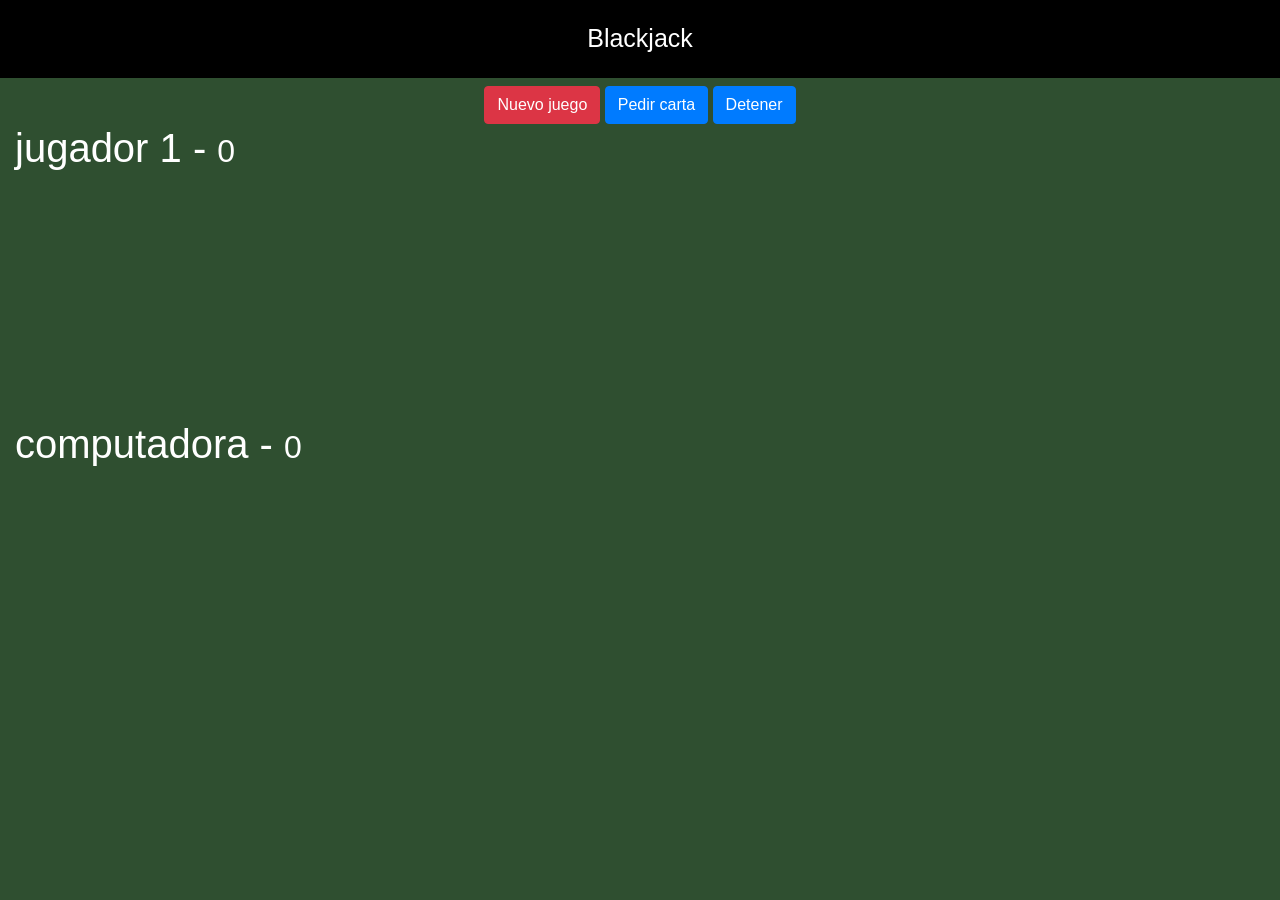
<file: 02-blackjack/index.html>
<!DOCTYPE html>
<html lang="en">
<head>
    <meta charset="UTF-8">
    <meta name="viewport" content="width=device-width, initial-scale=1.0">
    <title>Blackjack</title>
    <!-- Bootstrap desde un CDN, para no tener que escribir estilos de botones/grid a mano -->
    <link rel="stylesheet" href="https://stackpath.bootstrapcdn.com/bootstrap/4.4.1/css/bootstrap.min.css">
    <!-- Estilos propios del proyecto (los personalizados, como la clase .carta que usa el JS) -->
    <link rel="stylesheet" href="assets/css/styles.css">
</head>
<body>

    <!-- Título de la página, con una clase custom definida en styles.css -->
    <header class="titulo">
        Blackjack
    </header>


    <!-- Fila con los 3 botones del juego, centrados -->
    <div class="row mt-2">
        <div class="col text-center">
            <!-- Estos 3 ids son justo los que juego.js busca con document.querySelector -->
            <button id="btnNuevo" class="btn btn-danger">Nuevo juego</button>
            <button id="btnPedir" class="btn btn-primary">Pedir carta</button>
            <button id="btnDetener" class="btn btn-primary">Detener</button>

        </div>
    </div>


    <!-- Sección del jugador -->
    <div class="row container">
        <div class="col">

            <!-- El <small> es donde juego.js mete el puntaje (puntosHTML[0] apunta a este) -->
            <h1>jugador 1 - <small>0</small></h1>

            <!-- Acá se van agregando dinámicamente las <img> de cada carta que pide el jugador -->
            <div id="jugador-cartas">


            </div>

        </div>
    </div>


    <!-- Sección de la computadora, misma estructura que la del jugador -->
    <div class="row container">
        <div class="col">

            <!-- Este <small> es puntosHTML[1] en el JS, el puntaje de la compu -->
            <h1>computadora - <small>0</small></h1>

            <!-- Acá se agregan las cartas que va sacando la computadora en su turno -->
            <div id="computadora-cartas">

            </div>

        </div>
    </div>


    <!-- underscore se carga primero porque juego.js usa _.shuffle() para mezclar el deck -->
    <script src="assets/js/underscore-min.js"></script>
    <!-- Acá va toda la lógica del juego (el archivo que ya comentamos) -->
    <script src="assets/js/juego.js"></script>
</body>
</html>
</file>
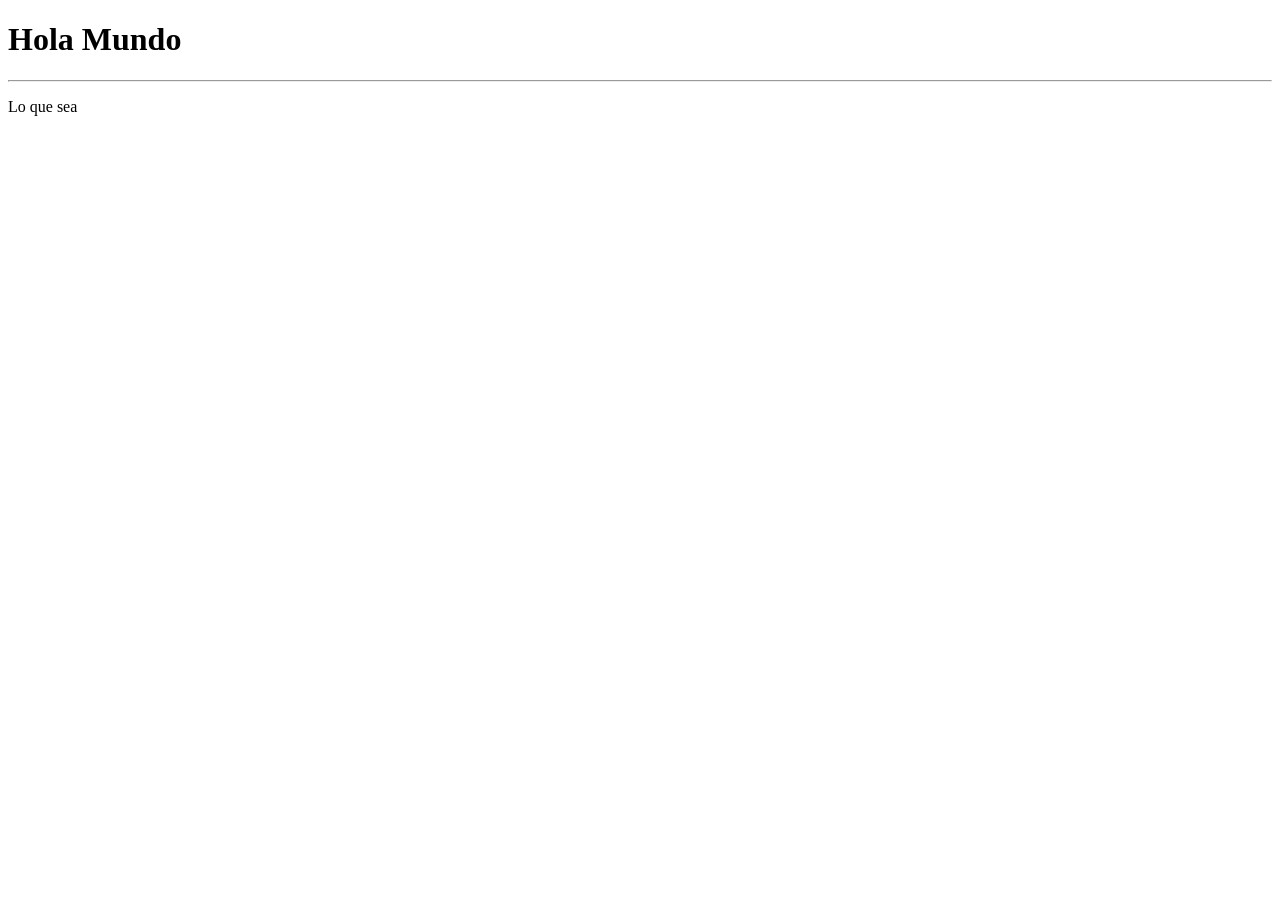
<file: 01-fundamentos/codigo-seccion-curso/index.html>
<!DOCTYPE html>
<html lang="es">
<head>
    <meta charset="UTF-8">

    
    
</head>
<body>
    
    <h1>Hola Mundo</h1>
    <hr>

    <p>
        Lo que sea
    </p>
    
    
    
    
    <!-- <script src="assets/js/app.js"></script> -->
    <script src="assets/js/alerts.js"></script>
</body>
</html>
</file>
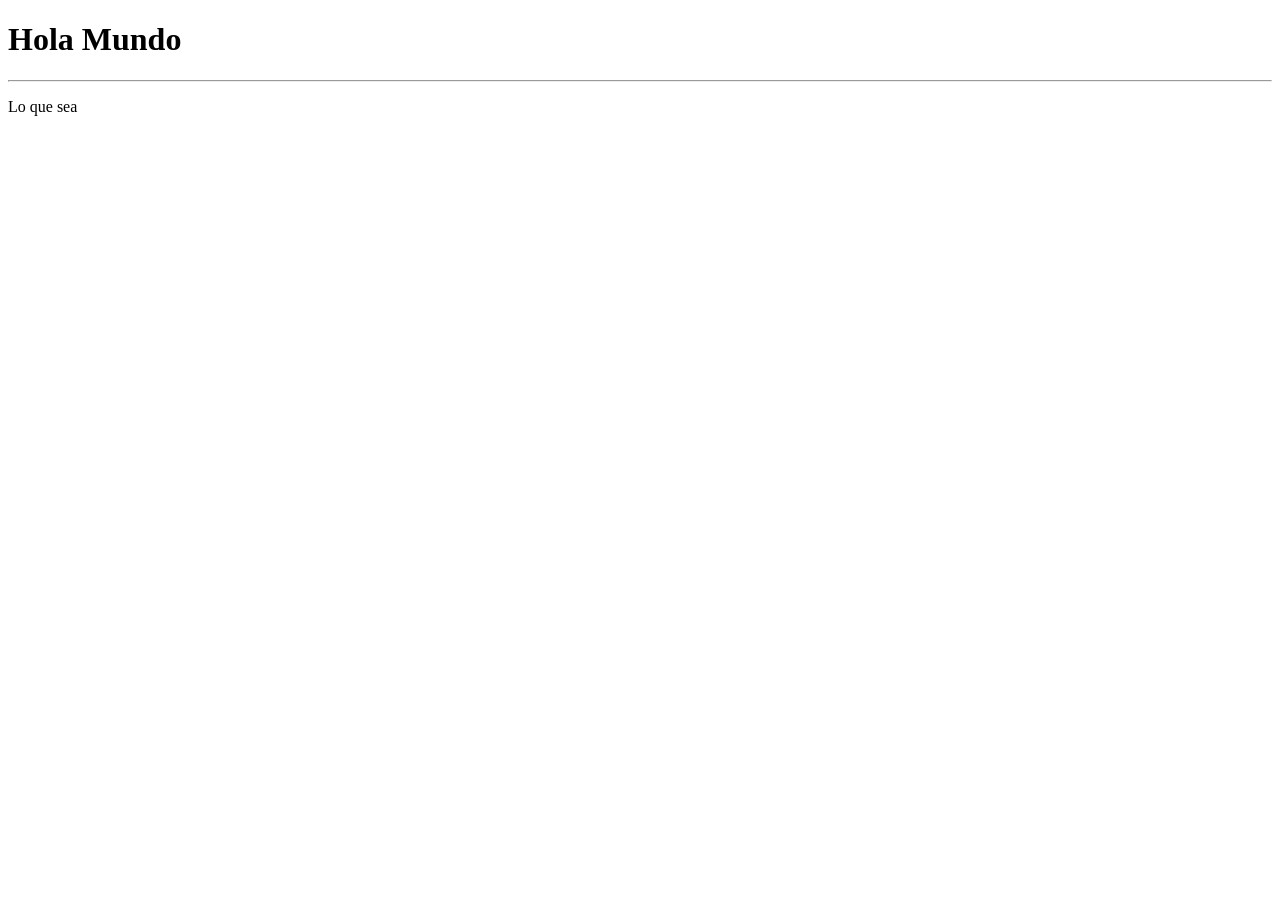
<file: 01-fundamentos/codigo-seccion-curso/seccion-3/javascript-basics-0.0.2/index.html>
<!DOCTYPE html>
<html lang="es">
<head>
    <meta charset="UTF-8">

    
    
</head>
<body>
    
    <h1>Hola Mundo</h1>
    <hr>

    <p>
        Lo que sea
    </p>
    
    
    
    
    <!-- <script src="assets/js/app.js"></script> -->
    <!-- <script src="assets/js/alerts.js"></script> -->
    <!-- <script src="assets/js/primitivos.js"></script> -->
    <!-- <script src="assets/js/palabras-reservadas.js"></script> -->
    <!-- <script src="assets/js/arreglos.js"></script> -->
    <!-- <script src="assets/js/arreglos2.js"></script> -->
    <!-- <script src="assets/js/objeto-literal.js"></script> -->
    <!-- <script src="assets/js/funciones.js"></script> -->
    <script src="assets/js/protip-retorno.js"></script>
</body>
</html>
</file>
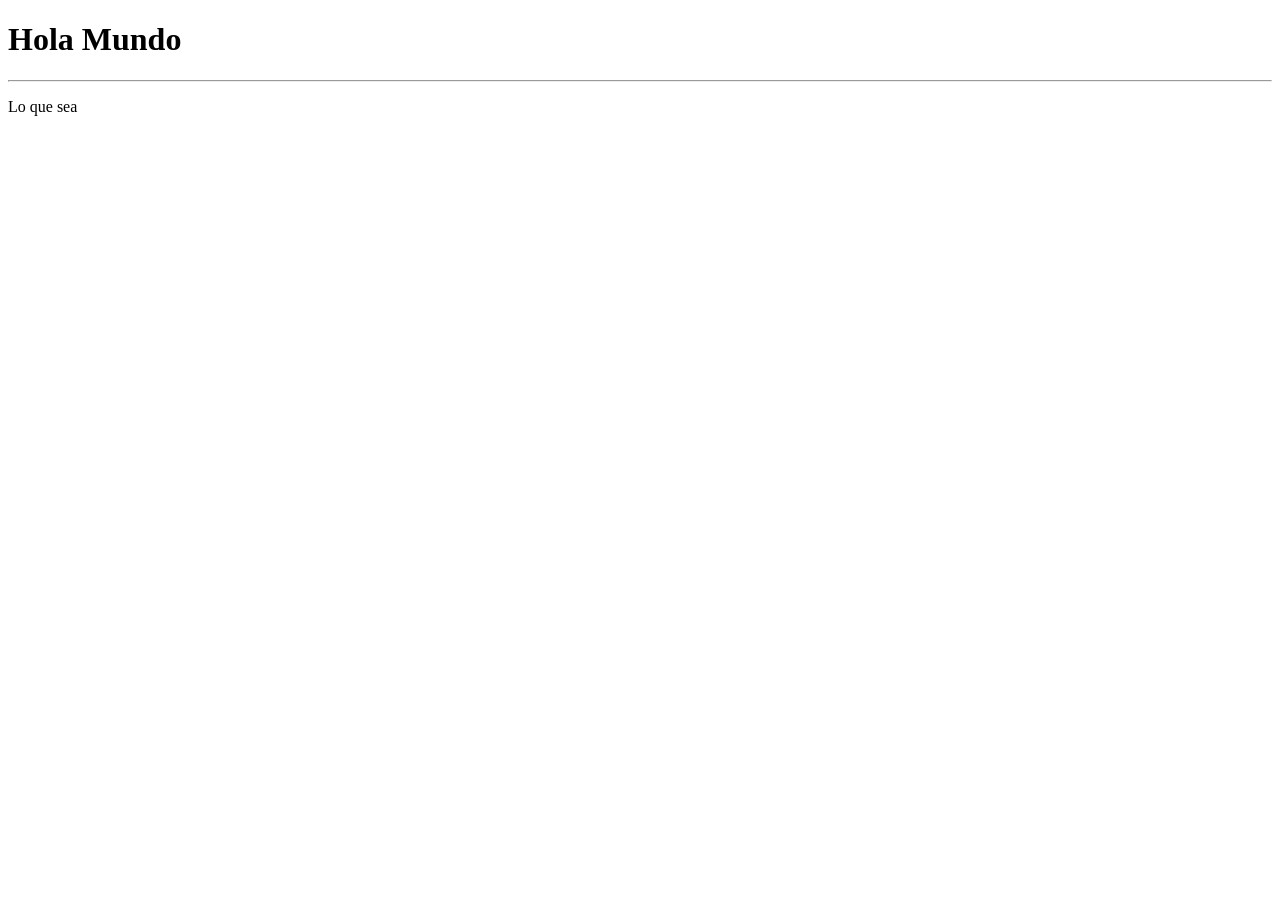
<file: 01-fundamentos/codigo-seccion-curso/seccion-4/javascript-basics-0.0.3/index.html>
<!DOCTYPE html>
<html lang="es">
<head>
    <meta charset="UTF-8">

    
    
</head>
<body>
    
    <h1>Hola Mundo</h1>
    <hr>

    <p>
        Lo que sea
    </p>
    
    
    <script src="assets/js/ciclos/for.js"></script>
    
</body>
</html>
</file>
<file: 02-blackjack/assets/css/styles.css>
html, body{
    margin: 0px;
    background-color: #2f4f30;
    color: white;
}




.titulo{
    text-align: center;
    background-color: black;
    color: white;
    padding: 20px;
    font-size: 25px;
}


.carta {
    position: relative;
    width: 150px;
    left: 100px;
    margin-left: -75px;
}


#computadora-cartas, #jugador-cartas {
    height: 240px;
}
</file>
